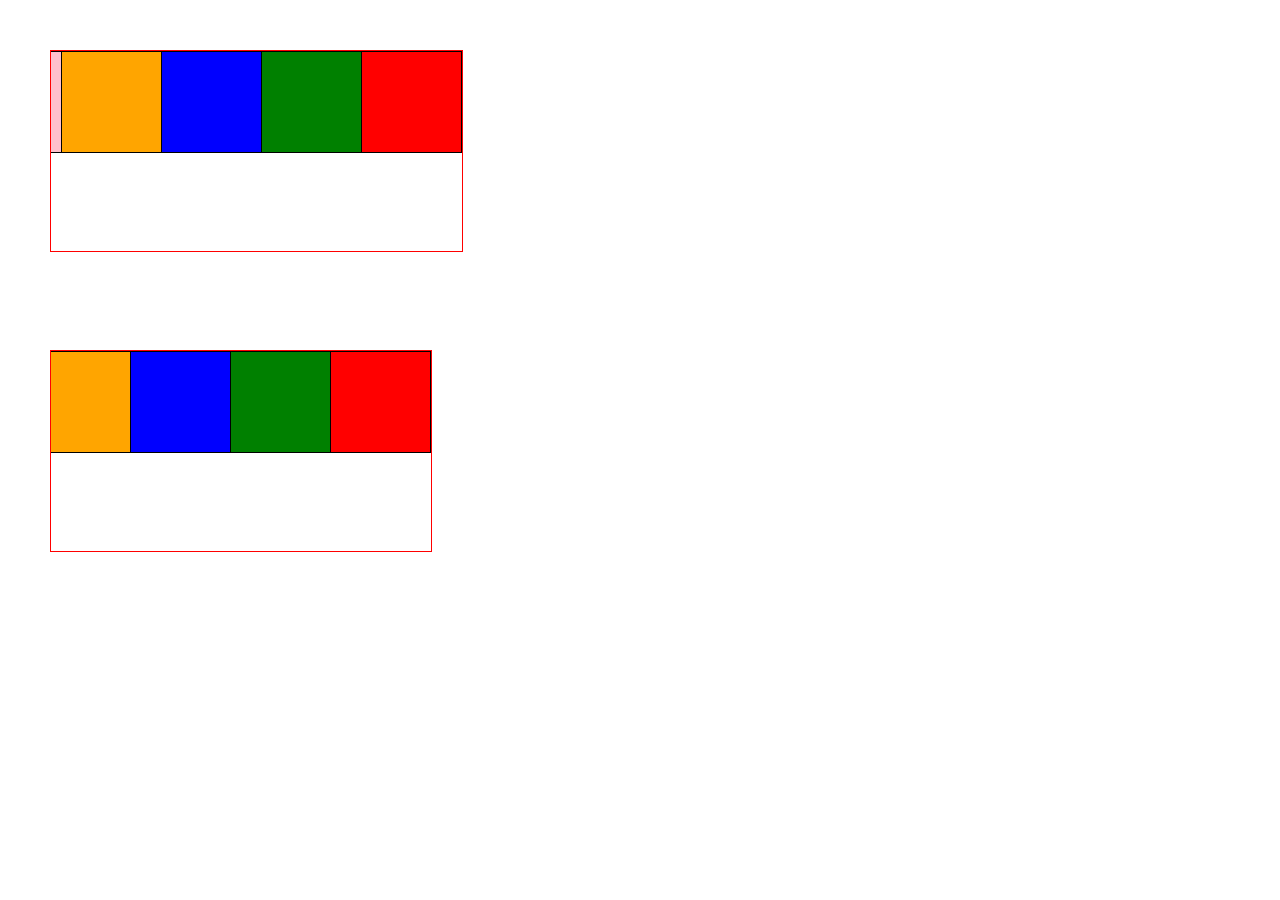
<file: resources/extjs-4.1.1/examples/rtl.html>
<!DOCTYPE HTML PUBLIC "-//W3C//DTD HTML 4.01//EN" "http://www.w3.org/TR/html4/strict.dtd">
<html>
<head>
    <style type="text/css">
        .box {
            position: absolute;
            border: 1px solid black;
            width: 100px;
            height: 100px;
            left: auto;
        }
        .container {
            border-color: red !important;
            direction: rtl;
            overflow: auto;
        }
    </style>
</head>
<body>
    <div class="box container" style="left:50px;top:50px;width:411px;height:200px;">
        <div class="box" style="background-color: red; right: 0px;"></div>
        <div class="box" style="background-color: green; right: 100px;"></div>
        <div class="box" style="background-color: blue; right: 200px;"></div>
        <div class="box" style="background-color: orange; right: 300px;"></div>
        <div class="box" style="background-color: pink; right: 400px;"></div>
        <div class="box" style="background-color: yellow; right: 500px;"></div>
    </div>
    <div class="box container" style="left:50px;top:350px;width:380px;height:200px;">
        <div class="box" style="background-color: red; right: 0px;"></div>
        <div class="box" style="background-color: green; right: 100px;"></div>
        <div class="box" style="background-color: blue; right: 200px;"></div>
        <div class="box" style="background-color: orange; right: 300px;"></div>
        <div class="box" style="background-color: pink; right: 400px;"></div>
        <div class="box" style="background-color: yellow; right: 500px;"></div>
    </div>
</body>
</html>
</file>
